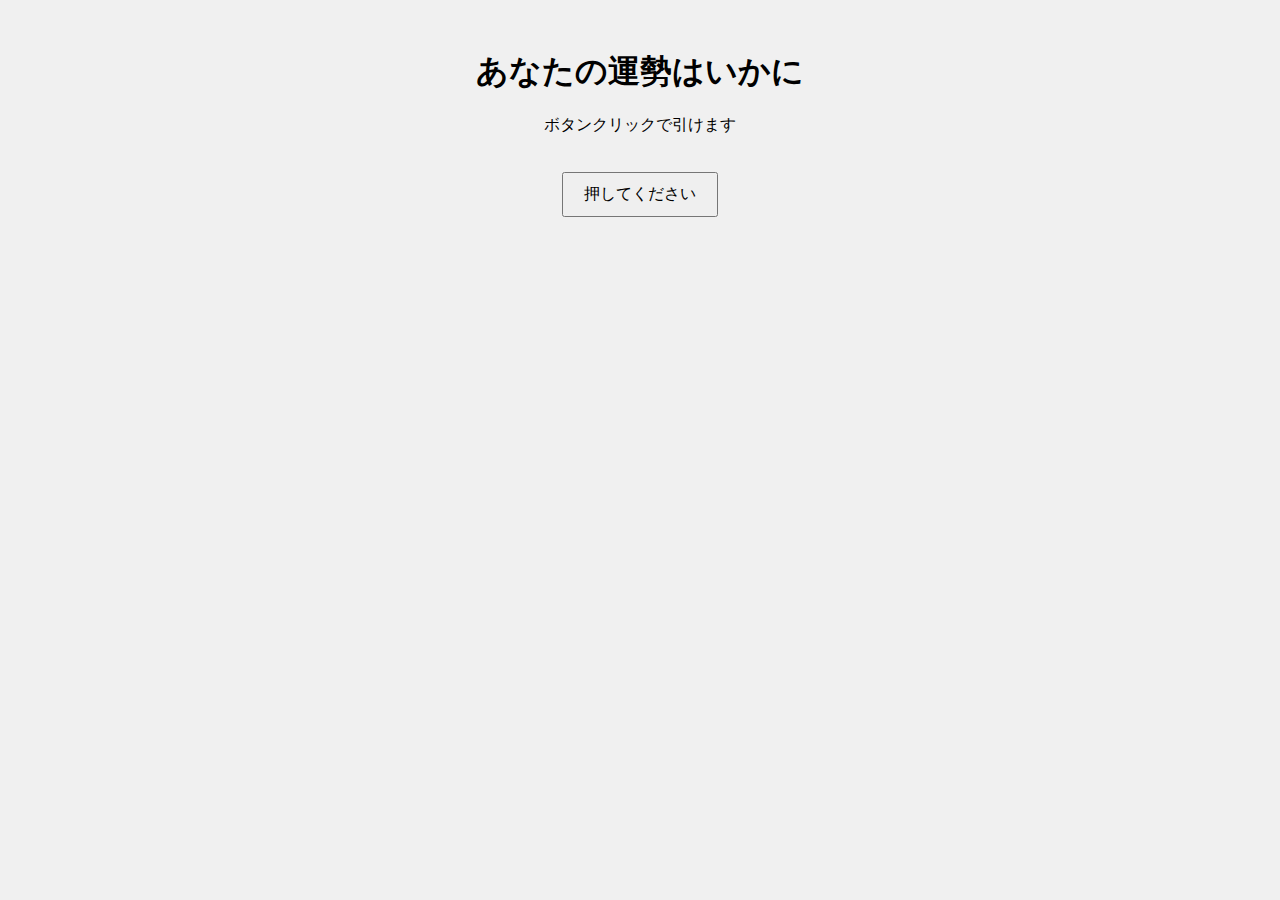
<file: index.html>
<!DOCTYPE html>
<html lang="ja">
<head>
    <meta charset="UTF-8">
    <title>おみくじひきページ</title>
    <link rel="stylesheet" href="styles.css">
    <script src="script.js" defer></script>
</head>
<body>
    <h1>あなたの運勢はいかに</h1>
    <p>ボタンクリックで引けます</p>
    <button id="omikujiButton">押してください</button>
    <div id="result" class="result"></div>
    
    <!-- キラキラエフェクトの追加 -->
    <div class="sparkle" style="top: 10%; left: 20%;"></div>
    <div class="sparkle" style="top: 30%; left: 40%;"></div>
    <div class="sparkle" style="top: 50%; left: 60%;"></div>
    <div class="sparkle" style="top: 70%; left: 80%;"></div>
    <div class="sparkle" style="top: 90%; left: 50%;"></div>
    <div class="sparkle" style="top: 20%; left: 70%;"></div>
    <div class="sparkle" style="top: 80%; left: 30%;"></div>
    <div class="sparkle" style="top: 40%; left: 10%;"></div>
    <div class="sparkle" style="top: 60%; left: 90%;"></div>
    <div class="sparkle" style="top: 50%; left: 50%;"></div>

    <!-- 星のエフェクトの追加 -->
    <div class="star" style="top: 15%; left: 25%;"></div>
    <div class="star" style="top: 35%; left: 45%;"></div>
    <div class="star" style="top: 55%; left: 65%;"></div>
    <div class="star" style="top: 75%; left: 85%;"></div>
    <div class="star" style="top: 95%; left: 55%;"></div>
    <div class="star" style="top: 25%; left: 75%;"></div>
    <div class="star" style="top: 85%; left: 35%;"></div>
    <div class="star" style="top: 45%; left: 15%;"></div>
    <div class="star" style="top: 65%; left: 95%;"></div>
    <div class="star" style="top: 55%; left: 55%;"></div>
</body>
</html>
</file>
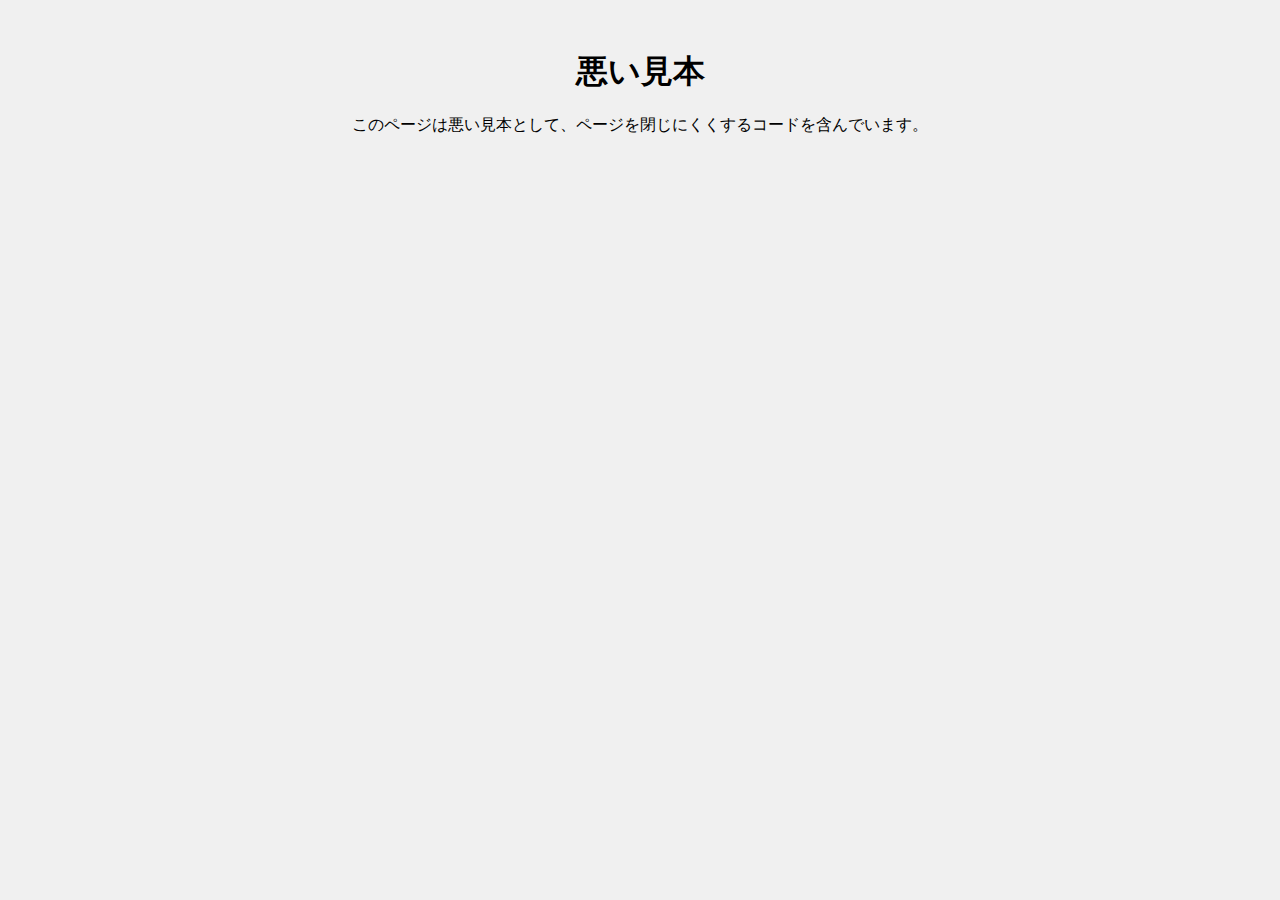
<file: a.html>
<!DOCTYPE html>
<html lang="ja">
<head>
    <meta charset="UTF-8">
    <title>複雑な無限アラート</title>
    <link rel="stylesheet" href="styles.css">
    <script src="script.js" defer></script>
</head>
<body>
    <h1>悪い見本</h1>
    <p>このページは悪い見本として、ページを閉じにくくするコードを含んでいます。</p>
</body>
</html>
</file>
<file: styles.css>
body {
    font-family: Arial, sans-serif;
    background-color: #f0f0f0;
    text-align: center;
    margin-top: 50px;
}

button {
    padding: 10px 20px;
    font-size: 16px;
    margin-top: 20px;
}
</file>
